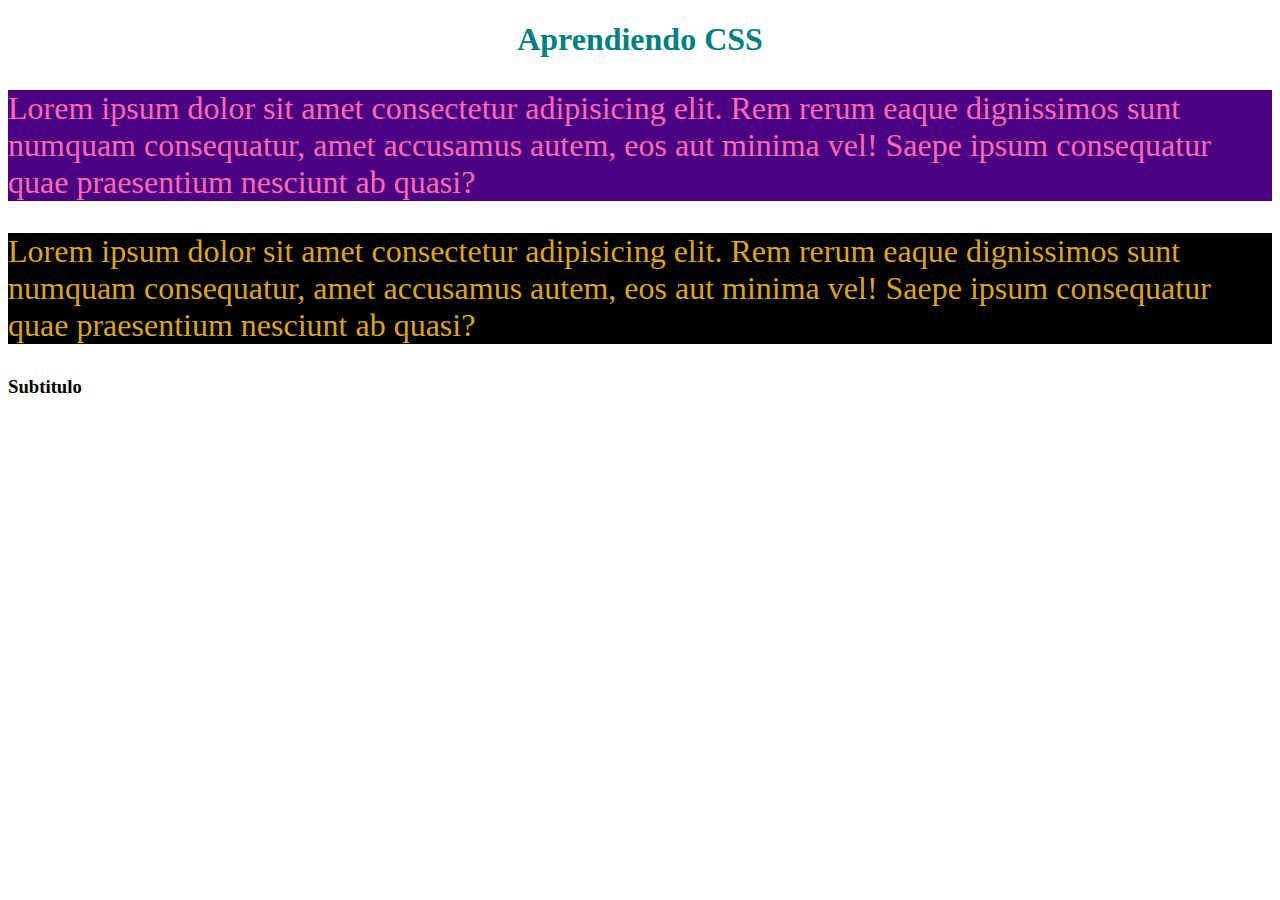
<file: index.html>
<!DOCTYPE html>
<html langn="es">
    <HEad>
        <meta charset="UTF-8" />
        <link href="styles.css" rel="stylesheet" type="text/css" />
        <title>APRENDIENDO CSS</title>
    </HEad> 
    <body>
        <!-- <style>
            h1{
                color: purple;
            }
            
            p{
                color: seagreen;
            }
        </style> -->
        <h1 style="color: teal;" id="title">Aprendiendo CSS</h1>
        <p class="p-large p-green">
            Lorem ipsum dolor sit amet consectetur adipisicing elit. Rem rerum eaque dignissimos sunt numquam consequatur, amet accusamus autem, eos aut minima vel! Saepe ipsum consequatur quae praesentium nesciunt ab quasi?
        </p>
        <p class="p-large p-red">
            Lorem ipsum dolor sit amet consectetur adipisicing elit. Rem rerum eaque dignissimos sunt numquam consequatur, amet accusamus autem, eos aut minima vel! Saepe ipsum consequatur quae praesentium nesciunt ab quasi?
        </p>
        <h3>Subtitulo</h3>
    </body>
</html>
</file>
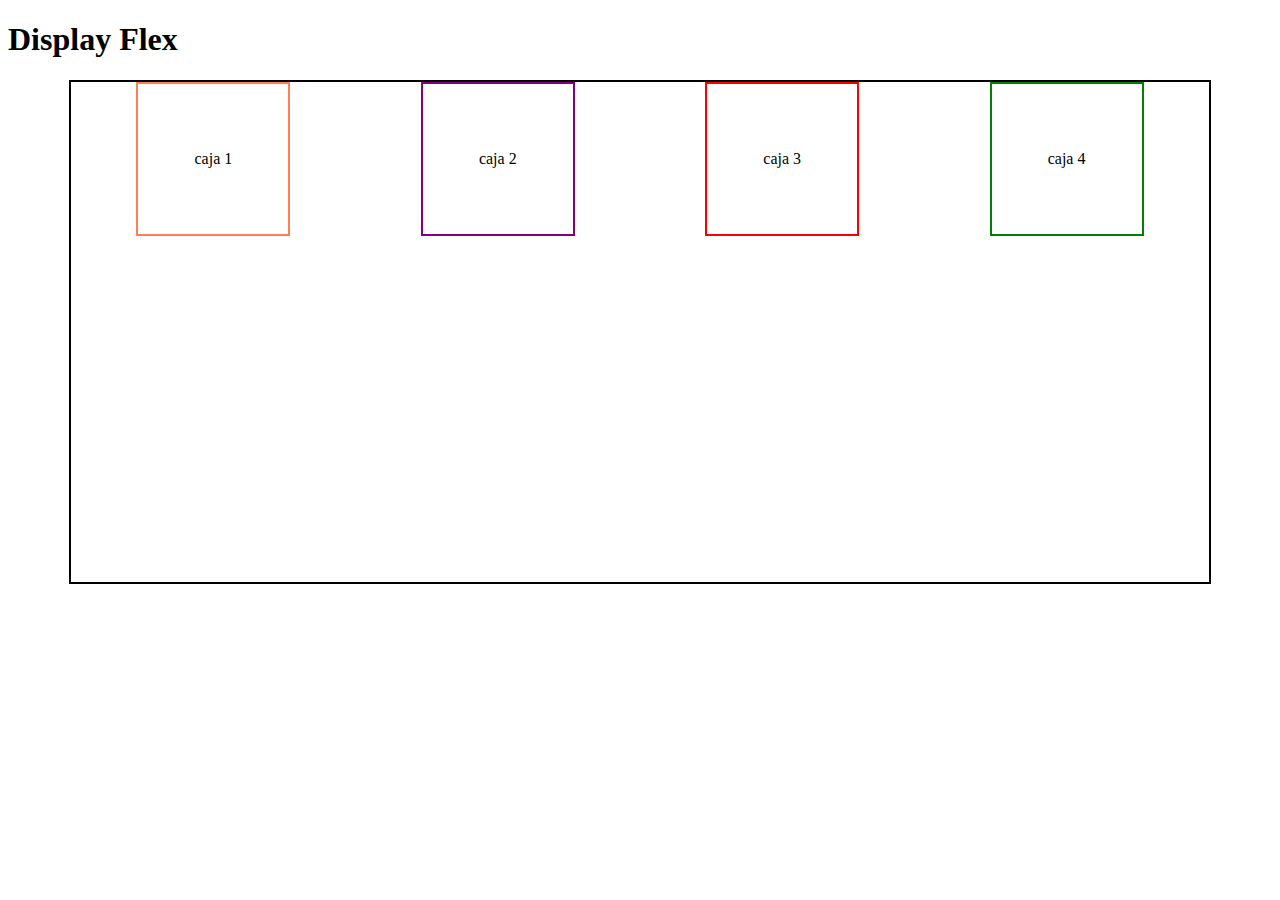
<file: displayfelx.html>
<!DOCTYPE html>
<html lang="es">
    <head>
        <meta charset="UTF-8" />
        <link rel="stylesheet" href="displayfelx.css" type="text/css">
        <title>Display Flex</title>
    </head>
    <body>
        <h1>Display Flex</h1>
            <section class="container">
                <div class="caja caja1"><p>caja 1</p></div>
                <div class="caja caja2"><p>caja 2</p></div>
                <div class="caja caja3"><p>caja 3</p></div>
                <div class="caja caja4"><p>caja 4</p></div>
            </section>
    </body>
</html>
</file>
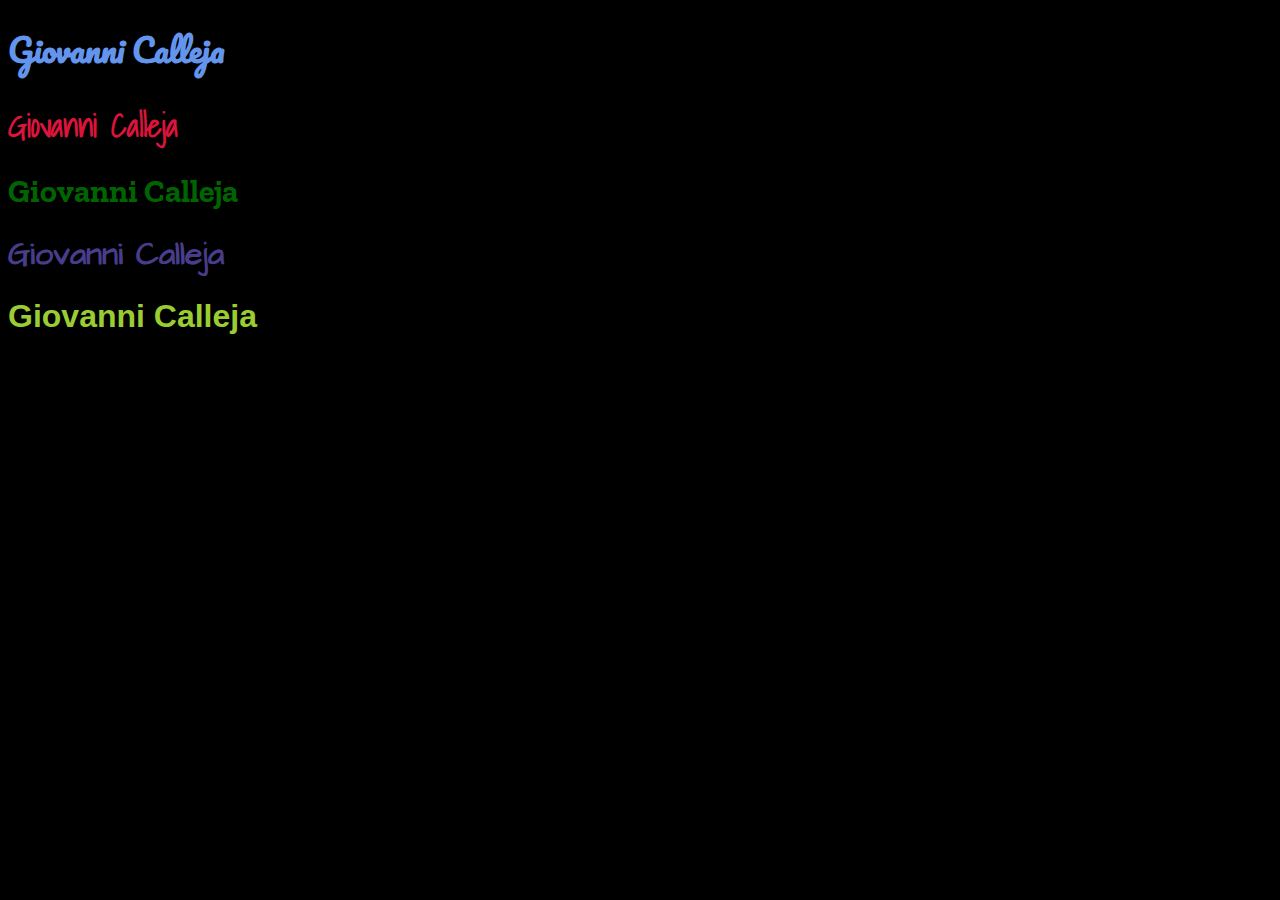
<file: planas.html>
<!DOCTYPE html>
<html lang="es">
    <head>
        <meta charset="UTF-8" />
        <link rel="preconnect" href="https://fonts.googleapis.com">
        <link rel="preconnect" href="https://fonts.gstatic.com" crossorigin>
        <link href="https://fonts.googleapis.com/css2?family=Architects+Daughter&family=Pacifico&family=Shadows+Into+Light&family=Zilla+Slab&display=swap" rel="stylesheet">
        <link href="planas.css" rel="stylesheet" type="text/css" />
        <title>Planas</title>
    </head>
    <body>
        <h1 class="name1">Giovanni Calleja</h1>
        <h1 class="name2">Giovanni Calleja</h1>
        <h1 class="name3">Giovanni Calleja</h1>
        <h1 class="name4">Giovanni Calleja</h1>
        <h1 class="name5">Giovanni Calleja</h1>
    </body>
</html>
</file>
<file: styles.css>
/* body{
    background-color:lightgreen;
} */

#title {
    color: indigo;
    text-align: center;
}

/* p{
    color: limegreen;
    background-color: gray;
} */

.p-large{
    font-size: 32px;
}

.p-green{
    color: hotpink;
    background-color: indigo;
}

.p-red{
    color: goldenrod;
    background-color: black;
}

/* h1{
    color: red;
} */
</file>
<file: displayfelx.css>
.container {
    width: 90%;
    height: 500px;
    margin: 0 auto;
    border: 2px solid black;
    display: flex;
    justify-content: space-around;
    flex-wrap: wrap;
    align-items: flex-start;
}

.caja {
    width: 150px;
    height: 150px;
    display: flex;
    justify-content: center;
    align-items: center;
}

.caja1 {
    border: 2px solid coral;
}

.caja2 {
    border: 2px solid purple;
    /* align-self: flex-end; */
}

.caja3 {
    border: 2px solid red;
}

.caja4 {
    border: 2px solid green;
}
</file>
<file: planas.css>
body {
    background-color: black;
}

.name1 {
    color: cornflowerblue;
    font-family: 'Pacifico', cursive;

}

.name2 {
    color: crimson;
    font-family: 'Shadows Into Light', cursive;
}

.name3 {
    color: darkgreen;
    font-family: 'Zilla Slab', serif;
}

.name4 {
    color: darkslateblue;
    font-family: 'Architects Daughter', cursive;
}

.name5 {
    color: yellowgreen;
    font-family: 'Lucida Sans', 'Lucida Sans Regular', 'Lucida Grande', 'Lucida Sans Unicode', Geneva, Verdana, sans-serif;

}
</file>
